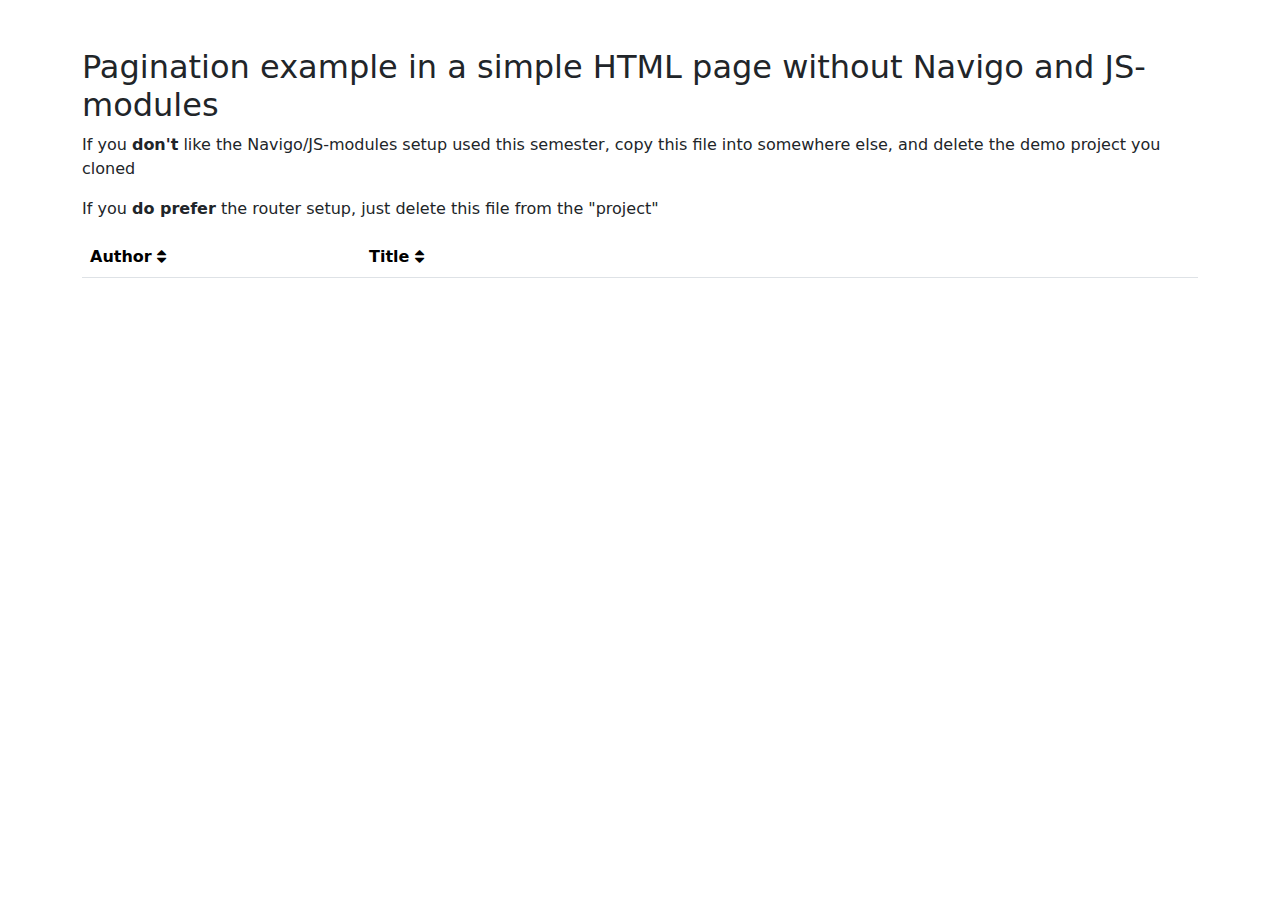
<file: indexNoNavigoDemo.html>
<!DOCTYPE html>
<html lang="en">

<head>
  <meta charset="UTF-8">
  <meta name="viewport" content="width=device-width, initial-scale=1.0">
  <title>Pagination Demo</title>
  <link href="https://cdn.jsdelivr.net/npm/bootstrap@5.0.0-beta3/dist/css/bootstrap.min.css" rel="stylesheet">
  <link rel="stylesheet" href="https://cdnjs.cloudflare.com/ajax/libs/font-awesome/4.7.0/css/font-awesome.min.css">
</head>

<body>
  <div class="container mt-5">
    <h2>Pagination example in a simple HTML page without Navigo and JS-modules</h2>
    <p>If you <b>don't</b> like the Navigo/JS-modules setup used this semester, copy this file into somewhere else, and
      delete the demo project you cloned </p>
    <do>If you <b>do prefer</b> the router setup, just delete this file from the "project"</p>
      <table class="table">
        <thead>
          <tr id="header-row">
            <th style="width:25%">Author <i id="sort-author" data-sort_direction="asc" class="fa fa-sort"></i></th>
            <th>Title <i id="sort-title" data-sort_direction="asc" class="fa fa-sort"></i></th>
            </th>
          </tr>
        </thead>
        <tbody id="tbl-rows"></tbody>
      </table>
      <ul class="pagination" id="pagination"></ul>
  </div>

  <script>
    const API_ENDPOINT = 'http://localhost:8080/api/books';
    const PAGE_SIZE = 10
    let sortColumn = 'author'
    const tblRows = document.getElementById('tbl-rows');
    let sortDirection = 'asc'

    document.getElementById('header-row').onclick = function (evt) {
      const target = evt.target      
      if (!target.id.startsWith("sort-")) return
      //TODO Add the missing sort functionality here
      fetchData();
    };

    async function fetchData(page = 0, size = PAGE_SIZE, sort = sortColumn) {
      const data = await fetch(`${API_ENDPOINT}?page=${page}&size=${size}&sort=${sortColumn},${sortDirection}`)
        .then(response => response.json()) //TODO: Handle error cases
      displayData(data.content);
      displayPagination(data.totalPages, page)
    }

    function displayData(books) {
      tblRows.innerHTML = books.map(book => `<tr><td>${book.author}</td><td>${book.title}</td></tr>`).join('');
    }

    function displayPagination(totalPages, currentPage, size) {
      let paginationHtml = '';
      if (currentPage > 0) { // Previous Page
        paginationHtml += `<li class="page-item"><a class="page-link" data-page="${currentPage - 1}" href="#">Previous</a></li>`;
      }
      // Display page numbers
      let startPage = Math.max(0, currentPage - 2);
      let endPage = Math.min(totalPages - 1, currentPage + 2);

      for (let i = startPage; i <= endPage; i++) {
        if (i === currentPage) {
          paginationHtml += `<li class="page-item active"><a class="page-link" href="#">${i + 1}</a></li>`;
        } else {
          paginationHtml += `<li class="page-item"><a class="page-link" data-page="${i}" href="#">${i + 1}</a></li>`;
        }
      }

      if (currentPage < totalPages - 1) { // Next Page
        paginationHtml += `<li class="page-item"><a class="page-link" data-page="${currentPage + 1}" href="#">Next</a></li>`;
      }
      const paginationElement = document.getElementById('pagination');
      paginationElement.innerHTML = paginationHtml;
    }

    document.querySelector('#pagination').onclick = function (evt) {
      evt.preventDefault();
      if (evt.target.tagName === 'A' && evt.target.hasAttribute('data-page')) {
        const page = parseInt(evt.target.getAttribute('data-page'));
        fetchData(page);
      }
    };

    fetchData();//Initial call to the backend

  </script>

</body>

</html>
</file>
